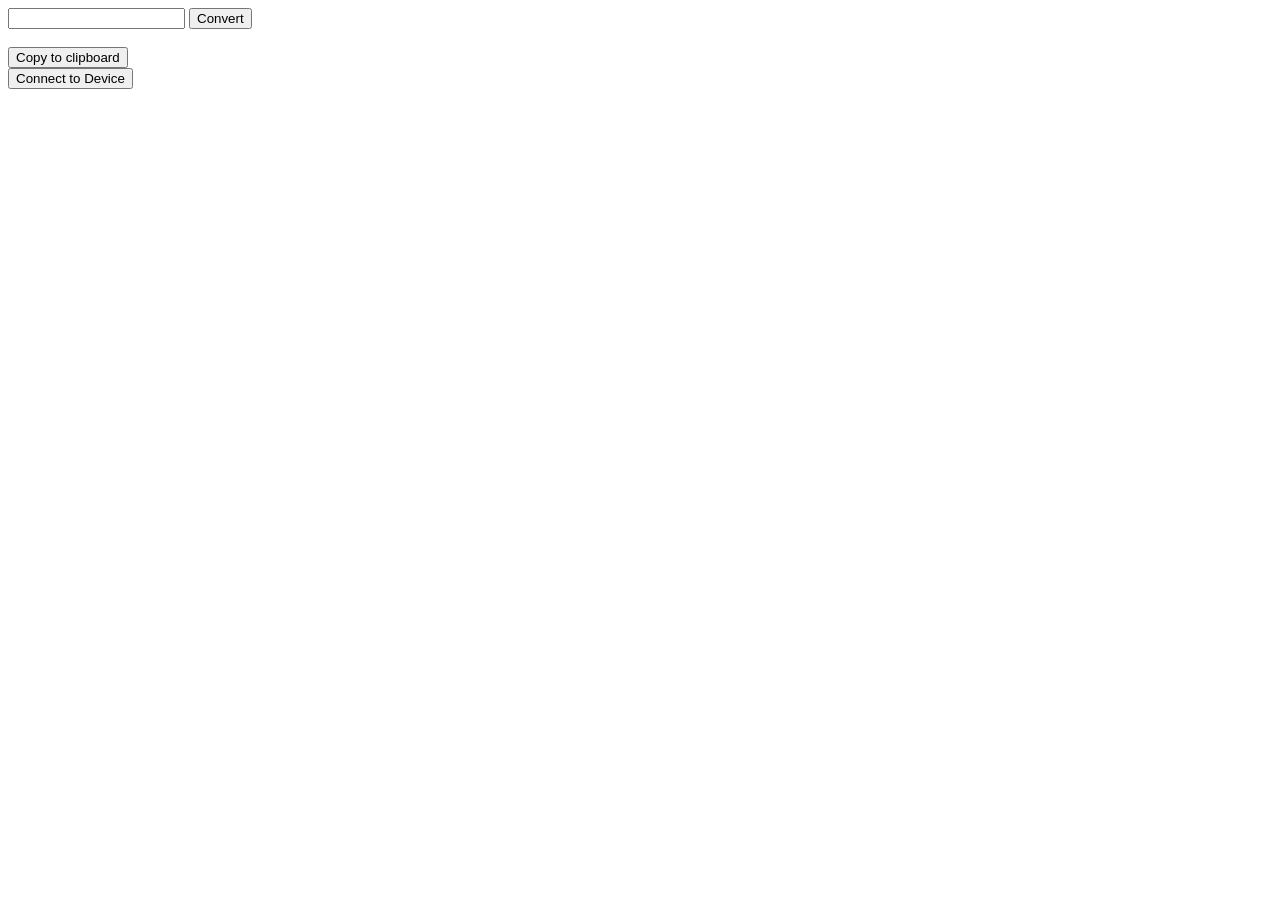
<file: BotBalancer/index.html>
<!DOCTYPE html>
<html lang="en">
<head>
    <meta charset="UTF-8">
    <meta name="viewport" content="width=device-width, initial-scale=1.0">
    <title>Bot Balancer</title>

</head>
<body>
    
    <input id="mac">
    <button onclick="convert()">Convert</button>
    <div class="code-block">
    <code id="result" placeholder="Result"></code><br>
    </div>
    <button onclick="copyToClipboard()">Copy to clipboard </button>
    <br>
    <button onclick="startConnection()">Connect to Device</button>
</body>
    <script src="./main.js"></script>
</html>
</file>
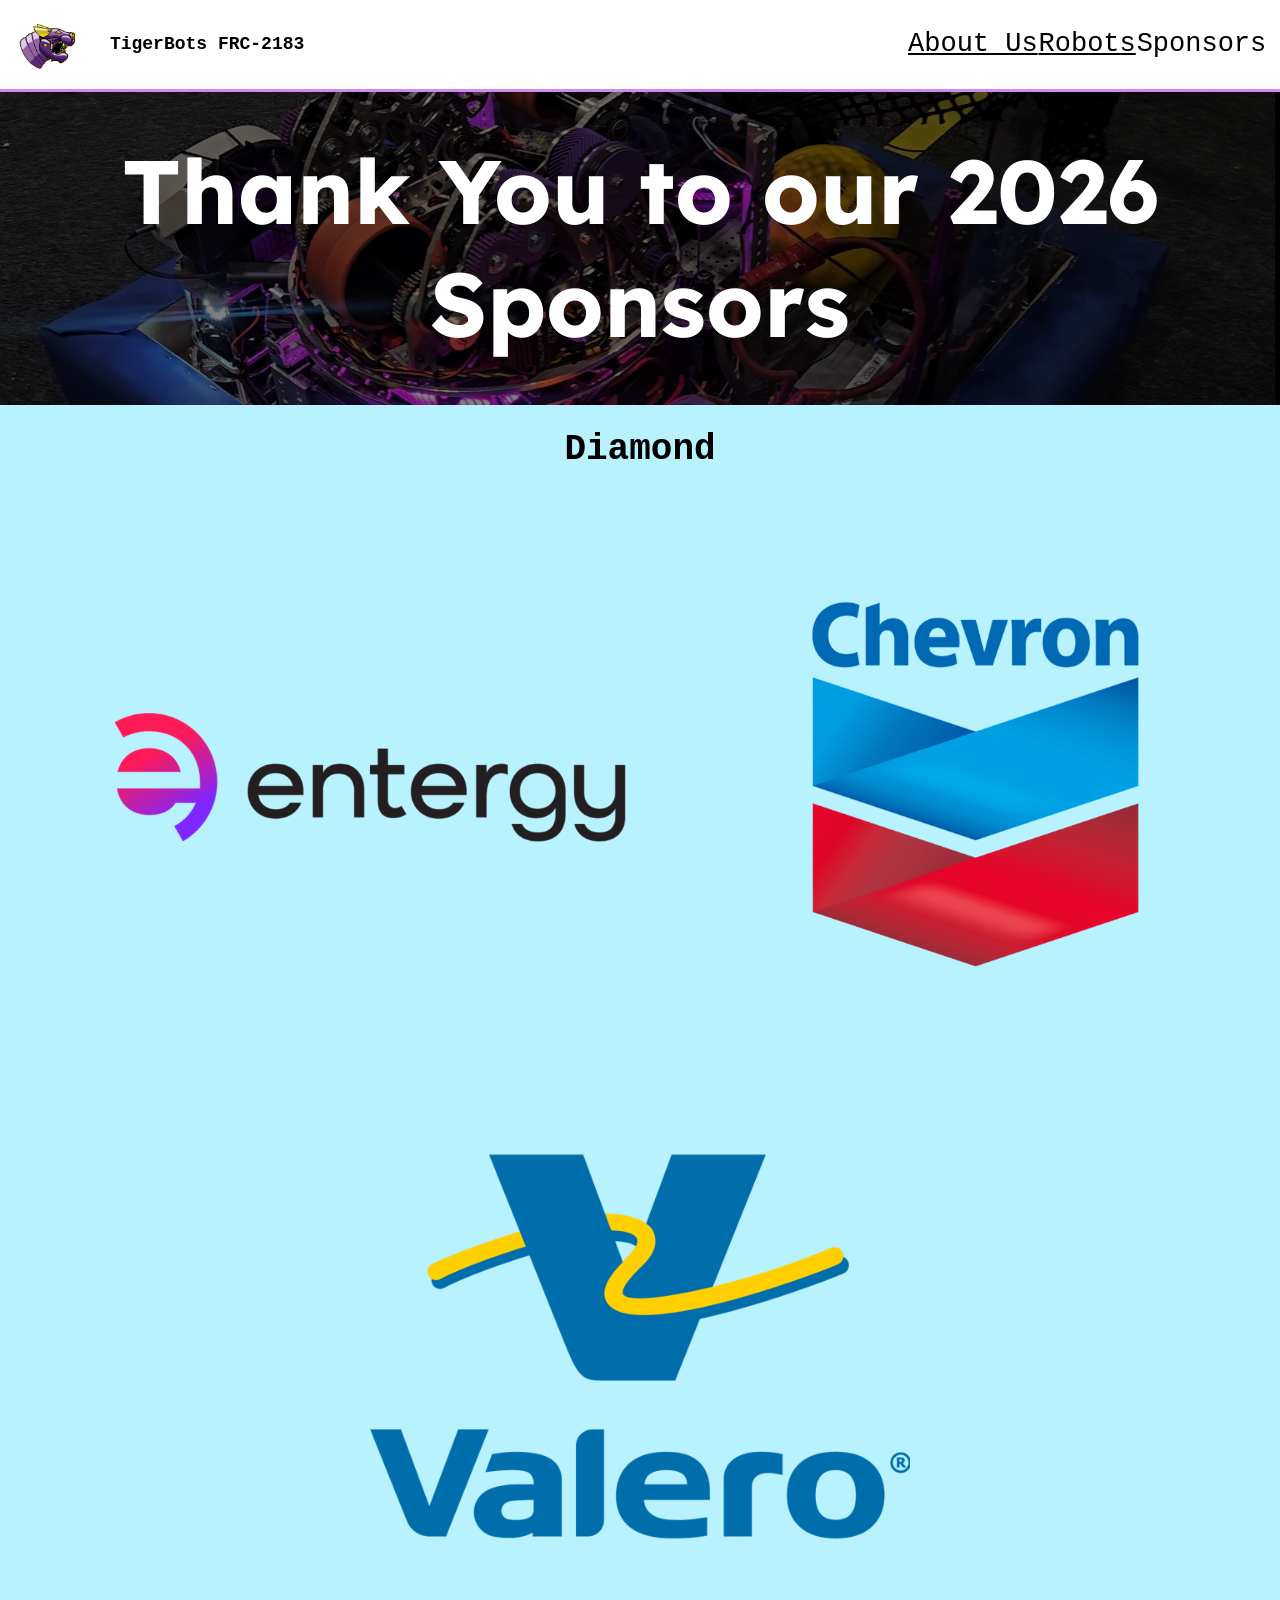
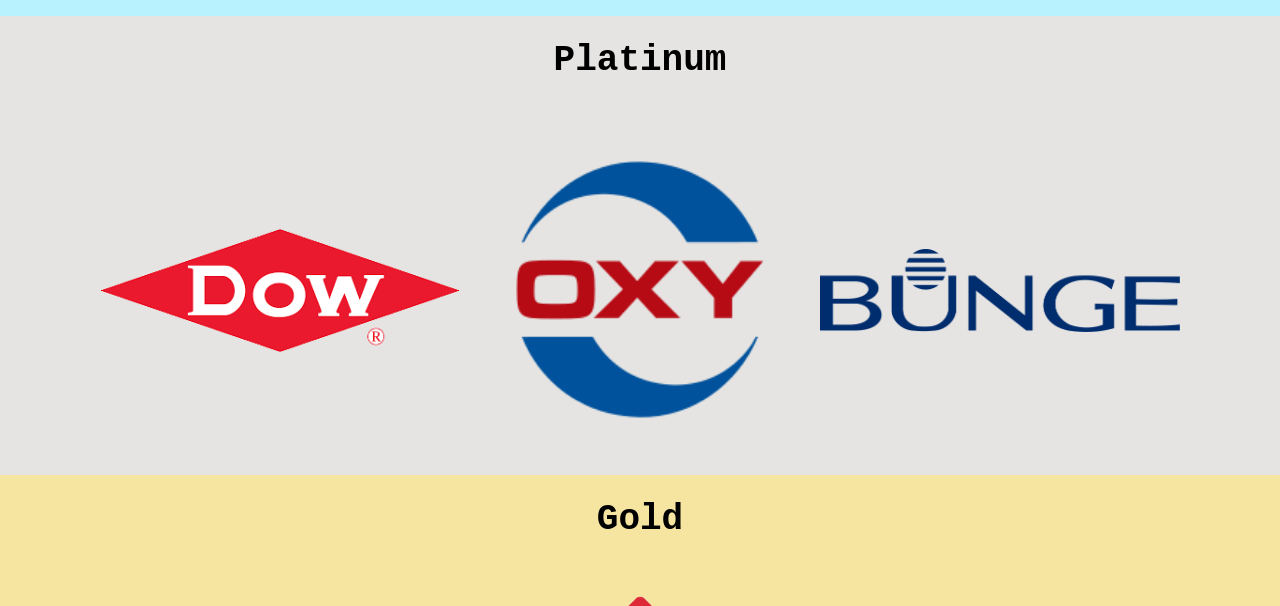
<file: sponsors/index.html>
<!DOCTYPE html>
<html>

<head>
    <title>Frc-2183</title>
    <link rel="stylesheet" href="../style.css">
    <link rel="preconnect" href="https://fonts.googleapis.com">
    <link rel="preconnect" href="https://fonts.gstatic.com" crossorigin>
    <link href="https://fonts.googleapis.com/css2?family=Patua+One&display=swap" rel="stylesheet">
    <link href="https://fonts.googleapis.com/css2?family=Orbitron:wght@400..900&display=swap" rel="stylesheet">
    <link
        href="https://fonts.googleapis.com/css2?family=DM+Serif+Display:ital@0;1&family=Orbitron:wght@400..900&display=swap"
        rel="stylesheet">
    <link href="https://fonts.googleapis.com/css2?family=Lexend:wght@100..900&display=swap" rel="stylesheet">
</head>

<body>
    <div id="navSpacer">

    </div>
    <nav>
        <img class="sidebar-img" src="../media/IMG_0399-removebg.png">
        <h1 id="toptitle">TigerBots FRC-2183</h1>
        <ul id="nav-ul">
            <li class="nav-li">
                <a class="nav-a" href="../">About Us</a>
            </li>
            <li class="nav-li">
                <a class="nav-a" href="../bots">Robots</a>
            </li>
            <li class="nav-li">
                <a class="nav-a">Sponsors</a>

            </li>
        </ul>
        <img draggable="false" class="hamburger" src="../media/hambuger.png" onclick=" setTimeout(() => {
            document.querySelector('.sidebar').classList.toggle('sideOpen')
        }, 50);  ">
    </nav>
    <div class="sidebar">

        <div class="listOption" id="dashSidebarButton">
            <a class="sidebarH1" href="../" style="color: black;"><i>About Us</i></a>
        </div>

        <div class="listOption" id="dataSidebarButton">
            <a class="sidebarH1" href="../bots" style="color: black;"><i>Robots</i></a>
        </div>

        <div class="listOption" id="eventSidebarButton">
            <h1 class="sidebarH1"><i>Sponsors</i></h1>
        </div>





    </div>
    <div id="all-contents-flexcol" onclick=" document.querySelector('.sidebar').classList.remove('sideOpen') ">
        <h1 class="thanks">Thank You to our 2026 Sponsors</h1>
        <div class="tierlistFull">
            <div class="tier2" id="diamond" style="mask-image: none; background-color: #b9f2ff;">
                <h1 class="tierTitle">Diamond</h1>
                <div class="DiamondLogoHolder">
                    <img class="sponsorLogos DiamondSponsorLogos" style="margin:5%;"
                        src="../media/logos/entergy-logo-brandlogo.net_-768x768.png">
                    <img class="sponsorLogos DiamondSponsorLogos" src="../media/logos/cheveron.png">
                    <img class="sponsorLogos DiamondSponsorLogos" src="../media/logos/Valero.png">

                </div>
            </div>
            <div class="tier2" id="Ruby" style="mask-image: none; background-color: #E5E4E2;">
                <h1 class="tierTitle">Platinum</h1>
                <div class="logoHolder">
                    <img class="sponsorLogos" src="../media/logos/dow.png">
                    <img class="sponsorLogos" src="../media/logos/OXY.png">
                    <img class="sponsorLogos" src="../media/logos/bunge.png">



                </div>
            </div>
            <div class="tier2" id="gold" style="mask-image: none; background-color: #f5e5a1">
                <h1 class="tierTitle">Gold</h1>
                <div class="logoHolder">
                    <img class="sponsorLogos bronzeSponsorLogos" src="../media/logos/dominos.png">
                </div>
            </div>
            <!-- <div class="tier2" id="silver" style="mask-image: none; background-color: #d9d9d9">
                <h1 class="tierTitle">Silver</h1>
                <div class="logoHolder">
                    <img class="sponsorLogos bronzeSponsorLogos" src="../media/logos/dominos.png">

                </div>
            </div> -->
            <div class="tier2" id="bronze" style="mask-image: none; background-color: #e1b284">
                <h1 class="tierTitle">Bronze</h1>
                <div class="logoHolder">

                    <img class="sponsorLogos bronzeSponsorLogos" src="../media/logos/Cembell logo.png"
                        style="margin:5%; flex:1">
                    <img class="sponsorLogos bronzeSponsorLogos" src="../media/logos/IMG_4144.PNG"
                        style="margin:5%; flex:1">
                    <img class="sponsorLogos bronzeSponsorLogos" src="../media/logos/Laitram.png"
                        style="margin:5%;flex:1">


                </div>
            </div>
            <div class="tier2" style="mask-image: none">
                <h1 class="tierTitle">Special Thanks To:</h1>
                <div class="logoHolder">
                    <img class="sponsorLogos" src="../media/logos/hahn.png">
                    <img class="sponsorLogos" src="../media/logos/scpps.jpg">


                </div>
            </div>

        </div>
        <div class="grayBox tier2">
            <h1 class="tierTitle">We would love your help!</h1>
            <h2 class="sidebarText" id="frcText">
                Please reach out to us for further details about sponsorship, each tier and its perks are listed below
            </h2>

            <h2 class="sidebarText" id="frcText">
                Email: <u> rfitzgerald@wearesccps.org </u>
            </h2>

        </div>
        <div class="tierlistFull">
            <div class="tier" id="diamond">
                <h1 class="tierTitle">10,000$ - Diamond</h1>
                <h3>Large Logo in Pit and Promotional media, Large Logo on T-shirt, Large logo on robot</h3>
            </div>
            <div class="tier" id="Ruby">
                <h1 class="tierTitle">5,000$ - Platinum</h1>
                <h3>Medium Logo in Pit and Promotional media, Medium Logo on T-shirt, Medium logo on robot</h3>
            </div>
            <div class="tier" id="gold">
                <h1 class="tierTitle">2,500$ - Gold</h1>
                <h3>Medium Logo in Pit and Promotional media, Medium Logo on T-shirt, Small logo on robot</h3>
            </div>
            <div class="tier" id="silver">
                <h1 class="tierTitle">1,000$ - Silver</h1>
                <h3>Medium Logo in Pit and Promotional media, Small Logo on T-shirt</h3>
            </div>
            <div class="tier" id="bronze">
                <h1 class="tierTitle">500$ - Bronze</h1>
                <h3>Medium Logo in Pit and Promotional media</h3>
            </div>
        </div>
    </div>
    <script>
        let portrait = (window.innerWidth / window.innerHeight) < 1;
        if (portrait) {
            document.querySelector("#nav-ul").remove()
            document.querySelector(".hamburger").style.display = "block"
        } else {
            document.querySelector(".hamburger").remove()
            document.querySelector("#nav-ul").style.display = "flex"

        }


    </script>
</body>

</html>
</file>
<file: style.css>
body {
    color: rgb(0, 0, 0);
    font-family: monospace;
    margin: 0px;
    width: 100%;
    padding: 0px;
    height: 100%;
    background-image:
        linear-gradient(180deg, #ffffff, #ffffff);
}

.bannerImage{
  width: 60%;
  padding: 1vh;
}

.bannerHolder{
    display: flex;
    flex-direction: column;
    align-items: center;
    justify-items: center;
    width: 100%;
    align-content: center;
    flex-wrap: wrap;
    justify-content: center;
background: #7F00FF;
background: linear-gradient(90deg,rgba(127, 0, 255, 1) 0%, rgba(237, 221, 83, 1) 100%);
}


.overflow {
    width: 100%;
    overflow-x: scroll;
}

.imgsize {
    width: 75%;
    margin-top: 12px;
}

.resizeFont {
    font-size: 1.2vw;
}

.resizeFont2 {
    font-size: 1vw;
}

.imgdiv {
    display: flex;
    flex-direction: column;
    justify-content: center;
    align-items: center;

}
.thanksPicture{
    width:100%;
    margin: 0px;
    padding: 0px;
    height: min-content;
    object-fit: contain;
    
}
nav {
    background: rgb(255, 255, 255);
    outline-style: solid;
    outline-color: #d48aed;
    position: absolute;
    top:0px;
    left:0px;
    z-index: 4;
    display: flex;
    padding: 1%;
    
    width: 98%;
    align-items: center;
    font-family: monospace;
    margin: 0px;
    height: 7%;
}
#navSpacer{
    background: rgb(255, 255, 255);
    outline-style: solid;
    outline-color: #d48aed;

    display: flex;
    padding: 1%;
    font-family: monospace;
    margin: 0px;
    height: 7%;
}
.card {
    height: 61vh;
    margin: 10px;
    display: flex;
    flex-direction: column;
    align-items: center;
}

.marTitle {
    padding-top: 12px;
    margin: 0px;
}

.flex {
    display: flex;
    justify-content: center;
    align-items: center;

}

.contain {
    width: 80vw;
    height: 80vh;
    display: flex;
    outline: auto;
    flex-wrap: wrap;
    margin-top: 40px;
    margin-bottom: 40px;
    background-color: rgba(0, 0, 0, 0.418);
}

.sidebar-img {
    width: 8vh;
    height: 8vh;
    margin-top: auto;
    margin-bottom: auto;
    margin-right: 2%;
    margin-left: 0px;
}

#toptitle {
    margin-top: auto;
    margin-bottom: auto;
    font-size: 2vh;
}

.sidebar-img2 {
    width: 40vh;
    height: 40vh;

    margin-right: 20px;
}

.wide {
    width: 100%;
    background-color: #0000003b;
}

.hometitle {
    text-align: center;
    text-justify: center;

}

#nav-ul {
    display: none;
    text-align: center;
    list-style-image: none;
    width: 40vh;
    justify-content: space-evenly;
    margin-top: auto;
    margin-bottom: auto;
    margin-left: auto;

}

.nav-a {
    color: rgb(0, 0, 0);
    font-size: 3vh;
    
}

.nav-li {
    display: inline-block;
}

.blank {
    height: 15%;
}

.solisText {
    font-family: "Orbitron", sans-serif;
    font-optical-sizing: auto;
    font-style: normal;
}
.jrText{
    font-family: "Lobster", sans-serif;
    font-optical-sizing: auto;
    font-style: normal;
}
.carText {
    font-family: "Zen Dots", sans-serif;
    font-optical-sizing: auto;
    font-style: normal;
}
.crabText {
    font-family: "Lobster", sans-serif;
    font-optical-sizing: auto;
    font-size: 5vh;
    margin-top:1vh;
    margin-bottom:1vh;

    font-style: normal;
}
.p3Text{
    font-family: "Pixelify Sans", sans-serif;
    font-optical-sizing: auto;
    font-style: normal;
    font-weight: 400;
}
.wattText{
    font-family: "Great Vibes", cursive;
    font-optical-sizing: auto;
    font-style: normal;
    font-weight: 400;
}
.gemText{
    font-family: "Alex Brush", cursive;
    font-weight: 800;
    font-style: normal;
    font-size: 6vh;
    margin-top:1vh;
    margin-bottom:0vh;
  }
.strongTextE {
    font-family: "DM Serif Display", serif;
    font-weight: 400;
    font-style: normal;
}

.joseText {
    font-family: 'Times New Roman', Times, serif;
}


#all-contents {
    overflow-y: scroll;
    background-image: url(media/ETF_2713.jpg);
    background-size: cover;
    height: 94%;

    margin: 0px;
    padding: 0px;


}

#all-contents-flex {
    overflow-y: scroll;
    height: 93%;
    margin: 0px;
    width: 100%;
    padding: 0px;
    display: flex;
    flex-direction: row;
    flex-wrap: wrap;
}
#all-contents-flexcol {
    overflow-y: scroll;
    height: 93%;
    margin: 0px;
    width: 100%;
    padding: 0px;
    display: block;
    flex-direction: column;
    flex-wrap: wrap;
    padding-bottom: 100%;
}

div {
    background: none;
}

.mainImage {
    width: 80%;
    margin: 0px;
    padding: 0px;
    height: auto;
    object-fit: cover;
}

.firstTextBlock {
    background-color: #4d3069;
    color: white;
    width: 20%;
}

.secondTextBlock {
    background-color: rgb(200, 187, 137);
    color: rgb(0, 0, 0);
    width: 20%;
}

#sponserSidebar {
    background-color: rgb(255, 255, 255);
    color: rgb(0, 0, 0);
    width: 20%;
    margin: 0px;
}

html {
    /* background-image:linear-gradient(180deg, #000000, rgb(50, 0, 88)); */
    background-repeat: no-repeat;
    background-size: auto;
    font-family: "Patua One", serif;
    font-weight: 400;
    font-style: normal;
    margin: 0px;
    padding: 0px;
    overflow: hidden;
    height: 100%;
    width: 100%;
}

.autoplayed {
    margin: auto;
    width: 65vw;
    border-radius: 15px 15px 0px 0px
}

.projectDiv {
    margin: auto;
    border-radius: 15px 15px 15px 15px;
    margin-top: 30px;
    display: flex;
    flex-direction: column;
    background-color: rgb(255, 255, 255);
    outline-style: solid;
    outline-width: 4px;
    outline-color: #fceb4b;
    width: 50vw;
    align-content: center;
}

.projectTitle {

    margin-right: 12px;
    margin-left:1vw;
}

.tagTitle {
    display: flex;
    width: 60vw;
    height: max-content;
    margin: auto;
    flex-wrap: wrap;
    flex-direction: row;
    align-items: center;
}
.tagOSAW{
    /* background-color: rgb(226, 12, 16); */
    background-color: #005fa8;
    width: max-content;
    color:white;
    text-align: center;
    margin-right: 7px;
    margin-left: 7px;
    display: flex;
    align-items: center;
    padding-left: 6px;
    height: min-content;
    padding-top: 7px;
    padding-bottom: 7px;
    padding-right: 6px;
    border-radius: 6px;
}
.tagCompleted {
    background-color: rgba(51, 255, 0, 0.521);
    width: max-content;

    text-align: center;
    margin-right: 7px;
    margin-left: 7px;
    display: flex;
    align-items: center;
    padding-left: 6px;
    height: min-content;
    padding-top: 7px;
    padding-bottom: 7px;
    padding-right: 6px;
    border-radius: 6px;
}

.tagCanceled {
    background-color: rgba(238, 88, 88, 0.521);
    width: max-content;

    text-align: center;
    margin-right: 7px;
    margin-left: 7px;
    display: flex;
    align-items: center;
    padding-left: 6px;
    height: min-content;
    padding-top: 7px;
    padding-bottom: 7px;
    padding-right: 6px;
    border-radius: 6px;
}

.tagActDev {
    background-color: rgba(255, 251, 0, 0.521);
    width: max-content;

    text-align: center;
    margin-right: 7px;
    margin-left: 7px;
    display: flex;
    align-items: center;
    padding-left: 6px;
    padding-right: 6px;
    height: min-content;
    padding-top: 7px;
    padding-bottom: 7px;
    border-radius: 6px;
}

.tagFutDev {
    background-color: #005fa8;
    color:white;
    height: fit-content;
    text-align: center;
    margin-right: 7px;
    margin-left: 7px;
    display: flex;
    width: max-content;
    align-items: center;
    padding-left: 6px;
    padding-right: 6px;
    padding-top: 7px;
    padding-bottom: 7px;
    border-radius: 6px;
}

.tagUpt {
    background-color: rgba(153, 0, 255, 0.521);
    height: min-content;
    text-align: center;
    margin-right: 7px;
    margin-left: 7px;
    width: max-content;
    display: flex;
    align-items: center;
    padding-left: 6px;
    padding-right: 6px;
    padding-top: 7px;
    padding-bottom: 7px;
    border-radius: 6px;
}

.tagUnFin {
    background-color: rgba(39, 39, 39, 0.521);
    height: min-content;
    text-align: center;
    width: max-content;
    margin-right: 7px;
    margin-left: 7px;
    display: flex;
    align-items: center;
    padding-left: 6px;
    padding-right: 6px;
    padding-top: 7px;
    padding-bottom: 7px;
    border-radius: 6px;
}

p {
    margin: auto;
    font-family: "Patua One", serif;
    font-weight: 400;
    font-style: normal;
    font-size: 2vh;
}

h1 {
    font-size: 4vh;
}

h2 {
    font-size: 3vh;

}

h3 {
    font-size: 2.5vh;
}

li {
    font-size: 2.5vh;
}

.sidebarHead {
    margin-inline: 3%;
    font-family: "Patua One", serif;
    font-weight: 400;
    font-style: normal;
}

.sidebarText {
    margin-inline: 3%;
    font-family: "Patua One", serif;
    font-weight: 400;
    font-style: normal;
}

.centreText {
    margin-inline: 15%;
    font-family: "Patua One", serif;
    font-weight: 400;
    font-style: normal;
    text-align: center;
}

#frcLogo {
    width: 40%;
    object-fit: contain;
}

.grayBox {
    width: 100%;
    padding: 3%;
    background-color: #cecece;
    display: flex;
    flex-direction: row;
    flex-wrap: wrap;
}

#frcText {
    width: 50%;
}

.projectNotes {
    background-color: rgb(255, 255, 255);
    outline-style: solid;
    outline-width: 4px;
    outline-color: #d48aed;
    margin: auto;
    margin-top: 0px;
    margin-bottom: 14px;
    width: 47.5vw;
    border-radius: 12px;
    padding: 7px;
}

.proLink {
    outline: none;
    padding-left: 20px;
    padding-right: 20px;
    text-align: center;
    display: flex;
    justify-content: center;
    align-items: center;
    height: min-content;
    text-decoration: none;
    color: white;
    background-color: #d48aed;
    margin: auto;
    margin-bottom: 12px;
    font-size: 3vh;
    border-radius: 12px;
}

::-webkit-scrollbar {
    width: 0px;
}

/* Track */
::-webkit-scrollbar-track {
    width: 0px;
    border-radius: 10px;
}

/* Handle */
::-webkit-scrollbar-thumb {
    background: rgb(29, 29, 29);
    border-radius: 10px;
}

/* Handle on hover */
::-webkit-scrollbar-thumb:hover {
    background: #252525;
}

#bannerImage {
    padding-left: 25%;
    padding-top: 3%;
    padding-right: 25%;
    padding-bottom: 3%;
    margin: 0px;
    width: 50%;
}

.imgsize3 {
    margin-top: 13vh;
}

.tierlist {
    width: 80%;
    margin: 0px;
    height: 90%;
    padding: 0px;
    display: block;
}

.tierlistFull {
    width: 100%;
    margin: 0px;
    /* height: 90%; */
    padding: 0px;
    display: block;

}

.tier {
    width: 100%;
    margin: 0px;
    padding: 0px;
    display: inline-block;
    text-align: center;
    justify-items: center;
}
.tier2 {
    width: 100%;
    margin: 0px;
    padding: 0px;
    display: flex;
    flex-direction: column;
    text-align: center;
    justify-items: center;
    align-content: center;
    flex-wrap: wrap;
}
.sponsorLogos{
    flex:1;
    /* width:40vh; */
    max-width: 40vh;
    min-width: 0px;
    object-fit: contain;
}
.bronzeSponsorLogos{
    flex:1;
    width:40%;
    max-width: 30vh;
    min-width: unset;
    object-fit: contain;
}
.DiamondSponsorLogos{
    flex:1;
    width:40%;
    max-width: 60vh;
    min-width: unset;
    object-fit: contain;
}
.DiamondLogoHolder{
    display: flex;
    align-content: center;
    justify-content: center;
    flex-direction: row;
    flex-wrap:wrap;
    width: 100vw;
}
.logoHolder{
    display: flex;
    align-content: center;
    justify-content: center;
    flex-direction: row;
    flex-wrap:nowrap;
    width: 100vw;
}

.thanks{
     font-family: "Lexend", sans-serif; 
     text-align: center;
    font-size: 10vh;
    background-image: linear-gradient(rgba(0, 0, 0, 0.5), rgba(0, 0, 0, 0.5)), 
    url('./media/botPictures/arc.jpeg');
    margin: 0px;
    padding-top: 5vh;
    padding-bottom: 5vh;
background-size: cover;
    background-position: 30%;
    color: white;
}


.container {
    display: flex;
    justify-content: center;
    align-items: center;
    position: absolute;
    z-index: 1;
    bottom: 19vh;
    left: 50vw;
}

/* effect-shine */
#silver {
    color: black;
    background-color: #C0C0C0;

    width: 100%;
    height: 20%;
    mask-image: linear-gradient(-75deg, rgba(255, 255, 255, 0.6) 20%, #ffffff 50%, rgba(255, 255, 255, 0.594) 80%);
    mask-size: 200%;
    animation: shine 1.6s infinite;
}

#diamond {
    color: black;
    background-color: #8beaff;

    width: 100%;
    height: 20%;
    mask-image: linear-gradient(-75deg, rgba(255, 255, 255, 0.6) 20%, #ffffff 50%, rgba(255, 255, 255, 0.594) 80%);
    mask-size: 200%;
    animation: shine 3s infinite;
}

#bronze {
    color: black;
    background-color: #CD7F32;
    width: 100%;
    height: 20%;
    mask-image: linear-gradient(-75deg, rgba(255, 255, 255, 0.6) 30%, #ffffff 50%, rgba(255, 255, 255, 0.594) 70%);
    mask-size: 200%;
    animation: shine 2.4s infinite;
}


#Ruby {
    color: black;
    background-color: #E5E4E2;
    width: 100%;
    height: 20%;
    mask-image: linear-gradient(-75deg, rgba(255, 255, 255, 0.6) 30%, #ffffff 50%, rgba(255, 255, 255, 0.594) 70%);
    mask-size: 200%;
    animation: shine 2s infinite;
}

#gold {
    color: black;
    background-color: #efd362;
    width: 100%;
    height: 20%;
    mask-image: linear-gradient(-75deg, rgba(255, 255, 255, 0.6) 30%, #ffffff 50%, rgba(255, 255, 255, 0.594) 70%);
    mask-size: 200%;
    animation: shine 3s infinite;
}

@keyframes shine {
    from {
        mask-position: 150%;
    }

    to {
        mask-position: -50%;
    }
}




.chevron {
    position: absolute;
    width: 4.2vw;
    height: 0.96vw;
    opacity: 0;
    transform: scale(0.3);
    animation: move-chevron 3s ease-out infinite;
}

.chevron:first-child {
    animation: move-chevron 3s ease-out 1s infinite;
}

.chevron:nth-child(2) {
    animation: move-chevron 3s ease-out 2s infinite;
}

.chevron:before,
.chevron:after {
    content: '';
    position: absolute;
    top: 0;
    height: 100%;
    width: 50%;
    background: white;
}

.chevron:before {
    left: 0;
    transform: skewY(30deg);
}

.chevron:after {
    right: 0;
    width: 50%;
    transform: skewY(-30deg);
}

@keyframes move-chevron {
    25% {
        opacity: 1;
    }

    33.3% {
        opacity: 1;
        transform: translateY(4.56vw);
    }

    66.6% {
        opacity: 1;
        transform: translateY(6.24vw);
    }

    100% {
        opacity: 0;
        transform: translateY(9.6vw) scale(0.5);
    }
}


.sidebar {
    display: flex;
    flex-direction: column;
    width: 46svw;
    height: 93%;
    position: absolute;
    right: 0px;
    background-color: rgb(255, 255, 255);
    z-index: 1;
    clip-path: circle(0vmax at 100% 0%);
    clip-path: xywh(100% 0px 0% 100%);

    transition: clip-path 500ms linear(0 0%, 0 2.27%, 0.02 4.53%, 0.04 6.8%, 0.06 9.07%, 0.1 11.33%, 0.14 13.6%, 0.25 18.15%, 0.39 22.7%, 0.56 27.25%, 0.77 31.8%, 1 36.35%, 0.89 40.9%, 0.85 43.18%, 0.81 45.45%, 0.79 47.72%, 0.77 50%, 0.75 52.27%, 0.75 54.55%, 0.75 56.82%, 0.77 59.1%, 0.79 61.38%, 0.81 63.65%, 0.85 65.93%, 0.89 68.2%, 1 72.7%, 0.97 74.98%, 0.95 77.25%, 0.94 79.53%, 0.94 81.8%, 0.94 84.08%, 0.95 86.35%, 0.97 88.63%, 1 90.9%, 0.99 93.18%, 0.98 95.45%, 0.99 97.73%, 1 100%);
}

.sideOpen {
    clip-path: circle(200vmax at 100% 0%);
    clip-path: xywh(0px 0px 100% 100%);


}

.spacer {
    height: 8%;
    width: 100%;
    margin: 0px;
    outline: 0.15vh rgb(26, 25, 25) solid;
    border-bottom: 0.3vh;
}
.hamburger{
    display: none;
    filter:invert(100%);
    width: 5vh;
    height: 5vh;
    margin-right: 2%;
    margin-left: auto;
}
.listOption {
    height: 7dvh;
    width: 100%;
    background-color: rgb(255, 255, 255);
    margin-right: -0.6vh;
    outline: 0.3vh rgba(255, 251, 0, 0.521) solid;
    display: flex;
    align-items: center;
    justify-content: center;
}

.sidebarH1 {
    font-size: 4vmin;
    line-height: 4vmin;
    text-align: center;

}


.botLogos{
    height: 9vh;
    margin-bottom:1vh;
    margin-top:1vh;

}

/* Upcoming Events Section & Carousel Styles */
.events-section {
    width: 100%;
    background-color: #f7f5fa; /* Soft light purple background to blend with the theme */
    padding: 50px 0;
    display: flex;
    flex-direction: column;
    align-items: center;
    box-sizing: border-box;
}

.events-title {
    font-size: 4vh;
    color: #4d3069;
    margin-top: 0;
    margin-bottom: 30px;
    text-align: center;
    font-family: "Patua One", serif;
    position: relative;
}

.events-title::after {
    content: '';
    position: absolute;
    bottom: -10px;
    left: 50%;
    transform: translateX(-50%);
    width: 60px;
    height: 4px;
    background-color: #fceb4b;
    border-radius: 2px;
}

.carousel-container {
    position: relative;
    width: 80%;
    max-width: 1000px;
    height: 480px;
    margin: 0 auto;
    overflow: hidden;
    border-radius: 15px;
    box-shadow: 0 10px 30px rgba(77, 48, 105, 0.15);
    background-color: #4d3069;
}



/* Fallback card if all events timed out */
.no-events-card {
    display: flex;
    flex-direction: column;
    align-items: center;
    justify-content: center;
    text-align: center;
    padding: 60px 40px;
    background: linear-gradient(135deg, #4d3069 0%, #2b183d 100%);
    color: white;
    border-radius: 15px;
    width: 80%;
    max-width: 800px;
    box-sizing: border-box;
    border: 3px solid #fceb4b;
    box-shadow: 0 10px 25px rgba(0, 0, 0, 0.2);
}

.no-events-card h3 {
    margin: 0 0 15px 0;
    color: #fceb4b;
    font-size: 3.5vh;
}

.no-events-card p {
    font-size: 2.2vh;
    max-width: 550px;
    line-height: 1.6;
    margin: 0;
    opacity: 0.9;
}

/* Slide track */
.carousel-track {
    display: flex;
    width: 100%;
    height: 100%;
    transition: transform 0.6s cubic-bezier(0.25, 1, 0.5, 1);
}

.carousel-slide {
    min-width: 100%;
    height: 100%;
    position: relative;
    overflow: hidden;
}

.carousel-image {
    width: 100%;
    height: 100%;
    object-fit: cover;
    transition: transform 6s ease;
}

.carousel-slide:hover .carousel-image {
    transform: scale(1.05);
}

/* Overlay and Text content */
.carousel-overlay {
    position: absolute;
    bottom: 0;
    left: 0;
    right: 0;
    height: 50%;
    background: linear-gradient(to top, rgba(46, 26, 71, 0.95) 0%, rgba(46, 26, 71, 0.6) 60%, rgba(46, 26, 71, 0) 100%);
    color: white;
    display: flex;
    flex-direction: column;
    justify-content: flex-end;
    padding: 30px 40px;
    pointer-events: none;
    box-sizing: border-box;
}

.carousel-content {
    max-width: 80%;
    pointer-events: auto;
    transform: translateY(20px);
    opacity: 0;
    transition: transform 0.6s ease 0.1s, opacity 0.6s ease 0.1s;
}

.carousel-slide.active .carousel-content {
    transform: translateY(0);
    opacity: 1;
}

.carousel-date {
    display: inline-block;
    background-color: #fceb4b;
    color: #4d3069;
    font-weight: bold;
    font-size: 1.8vh;
    padding: 5px 12px;
    border-radius: 20px;
    margin-bottom: 12px;
    text-transform: uppercase;
    letter-spacing: 0.5px;
    box-shadow: 0 4px 8px rgba(252, 235, 75, 0.25);
}

.carousel-title {
    font-size: 3.5vh;
    margin: 0 0 10px 0;
    color: #ffffff;
    font-family: "Patua One", serif;
    text-shadow: 0 2px 4px rgba(0, 0, 0, 0.6);
}

.carousel-desc {
    font-size: 2vh;
    margin: 0;
    line-height: 1.5;
    opacity: 0.9;
    text-shadow: 0 1px 3px rgba(0, 0, 0, 0.6);
    font-family: "Patua One", serif;
}

/* Controls */
.carousel-control {
    position: absolute;
    top: 50%;
    transform: translateY(-50%);
    background: rgba(255, 255, 255, 0.2);
    backdrop-filter: blur(5px);
    border: 1px solid rgba(255, 255, 255, 0.35);
    color: white;
    width: 46px;
    height: 46px;
    border-radius: 50%;
    cursor: pointer;
    display: flex;
    align-items: center;
    justify-content: center;
    font-size: 20px;
    transition: all 0.3s ease;
    z-index: 3;
}

.carousel-control:hover {
    background-color: #fceb4b;
    color: #4d3069;
    border-color: #fceb4b;
    box-shadow: 0 0 12px rgba(252, 235, 75, 0.5);
    transform: translateY(-50%) scale(1.08);
}

.carousel-prev {
    left: 20px;
}

.carousel-next {
    right: 20px;
}

/* Navigation dots */
.carousel-dots {
    position: absolute;
    bottom: 20px;
    left: 50%;
    transform: translateX(-50%);
    display: flex;
    gap: 8px;
    z-index: 3;
}

.carousel-dot {
    width: 10px;
    height: 10px;
    border-radius: 50%;
    background-color: rgba(255, 255, 255, 0.45);
    border: none;
    cursor: pointer;
    transition: all 0.3s ease;
    padding: 0;
}

.carousel-dot.active {
    background-color: #fceb4b;
    width: 26px;
    border-radius: 5px;
    box-shadow: 0 0 8px rgba(252, 235, 75, 0.6);
}

@media (orientation: portrait) {
    .sponsorLogos{
        width:30vh
    }
    #toptitle {
        margin-top: auto;
        margin-bottom: auto;
        font-size: 2vh;
        width: 10vh;
    }

    #bannerImage {
        padding-left: 1%;
        padding-top: 3%;
        padding-right: 1%;
        padding-bottom: 3%;
        margin: 0px;
        width: 98%;
    }

    .autoplayed {
        margin: auto;
        width: 95vw;
        border-radius: 15px 15px 0px 0px
    }

    .projectDiv {
        margin: auto;
        border-radius: 15px 15px 15px 15px;
        margin-top: 30px;
        display: flex;
        flex-direction: column;
        width: 95vw;
        align-content: center;
    }

    .tagTitle {
        display: flex;
        width: 90vw;
        height: max-content;
        margin: auto;
        flex-wrap: wrap;
        flex-direction: row;
        align-items: center;
    }

    .projectNotes {
        margin: auto;
        margin-top: 0px;
        margin-bottom: 14px;
        width: 89.5vw;
        border-radius: 12px;
        padding: 7px;
    }

    .card {
        width: 80vw;
    }

    .overflow {
        width: 80vw;
        flex-wrap: wrap;
        overflow-y: scroll;
        height: 62vh;
    }

    .resizeFont {
        font-size: 3vw;
    }

    .resizeFont2 {
        font-size: 2vw;
    }

    .projectTitle {
        margin-left: auto;
        margin-right: auto;
    }

    .mobileMargin {
        margin-left: auto;
        width: 100%;
        margin-top: 7px;
        margin-bottom: 7px;
        margin-right: auto;
    }

    .projectNotes {
        margin-top: 7px;
    }

    .mainImage {
        width: 100%;
    }

    .firstTextBlock {
        width: 100%;
        height: min-content;
        padding-bottom: 5%;
    }

    .secondTextBlock {
        width: 100%;
        height: min-content;
        padding-bottom: 5%;
    }

    .centreText {
        margin-inline: 1%;
    }

    .grayBox {

        display: flex;
        flex-direction: column;
        flex-wrap: wrap;
    }

    #frcLogo {
        width: 100%;
        object-fit: contain;
    }

    #frcText {
        width: 90%;
    }

    .container {
        display: none;
    }

    #sponserSidebar {
        background-color: rgb(255, 255, 255);
        color: rgb(0, 0, 0);
        width: 100%;
        margin: 0px;
    }

    .tierlist {
        width: 100%;
        margin: 0px;
        padding: 0px;
        height: max-content;
        display: block;
    }
    .botLogos{
        margin: auto;
        height: 9vh;
    }
    .DiamondSponsorLogos{
        flex:1;
        width:80%;
        max-width: unset;
        min-width: unset;
        object-fit: contain;
    }
    .logoHolder{
        display: flex;
        align-content: center;
        justify-content: center;
        flex-direction: row;
        width: unset;
        flex-wrap: wrap;
    }
    
    .bannerImage{
        width: 90%;
    }

    .thanks{
        font-size: 5vh;
        padding-top: 2vh;
        padding-bottom: 2vh;

    }
    /* Carousel mobile overrides */
    .events-section {
        padding: 30px 0;
    }
    .carousel-container {
        height: 900px;
        width: 95%;
    }
    .carousel-overlay {
        padding: 20px;
        height: 60%;
    }
    .carousel-content {
        max-width: 95%;
    }
    .carousel-title {
        font-size: 2.8vh;
    }
    .carousel-desc {
        font-size: 1.8vh;
    }
    .carousel-control {
        width: 5vh;
        height: 5vh;
        font-size: 2.5vh;
    }
    .carousel-prev {
        left: 10px;
    }
    .carousel-next {
        right: 10px;
    }
    .no-events-card {
        width: 95%;
        padding: 40px 20px;
    }
    .no-events-card h3 {
        font-size: 3vh;
    }
    .no-events-card p {
        font-size: 2vh;
    }
}
</file>
